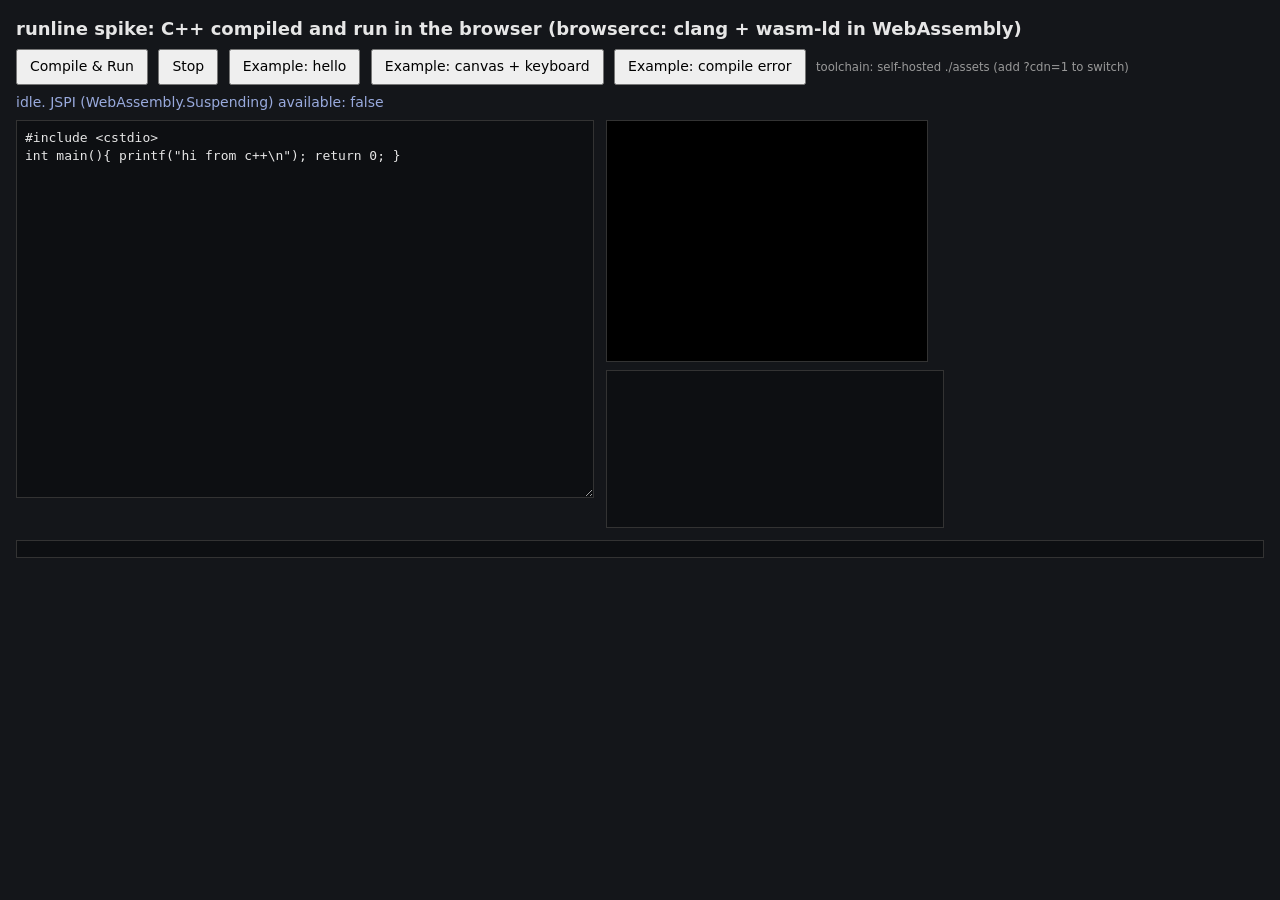
<file: spikes/cpp/index.html>
<!doctype html>
<html lang="en">
<head>
<meta charset="utf-8">
<title>runline spike: C++ compiled and run in the browser</title>
<style>
  body { font: 14px/1.4 system-ui, sans-serif; margin: 16px; background: #14161a; color: #e6e6e6; }
  h1 { font-size: 18px; margin: 0 0 8px; }
  .row { display: flex; gap: 12px; align-items: flex-start; flex-wrap: wrap; }
  textarea { width: 560px; height: 360px; font: 13px/1.35 ui-monospace, Menlo, monospace; background: #0d0f12; color: #e6e6e6; border: 1px solid #333; padding: 8px; }
  canvas { background: #000; border: 1px solid #333; display: block; outline: none; }
  pre { background: #0d0f12; border: 1px solid #333; padding: 8px; margin: 8px 0 0; width: 320px; height: 140px; overflow: auto; font: 12px/1.3 ui-monospace, Menlo, monospace; white-space: pre-wrap; }
  #status { margin: 8px 0; color: #9ad; }
  #err { color: #f88; }
  button { font: inherit; padding: 6px 12px; margin-right: 6px; }
  .ok { color: #8f8; }
  small { color: #999; }
</style>
</head>
<body>
<h1>runline spike: C++ compiled and run in the browser (browsercc: clang + wasm-ld in WebAssembly)</h1>
<div>
  <button id="run">Compile &amp; Run</button>
  <button id="stop">Stop</button>
  <button id="ex-hello">Example: hello</button>
  <button id="ex-canvas">Example: canvas + keyboard</button>
  <button id="ex-err">Example: compile error</button>
  <small id="src-info"></small>
</div>
<div id="status">idle</div>
<div class="row">
  <textarea id="src" spellcheck="false"></textarea>
  <div>
    <canvas id="cv" width="320" height="240" tabindex="0"></canvas>
    <pre id="out"></pre>
  </div>
</div>
<pre id="timing" style="width:auto;height:auto;margin-top:12px"></pre>

<script type="module">
const params = new URLSearchParams(location.search);
const useCdn = params.get("cdn") === "1";
// browsercc resolves clang.wasm / lld.wasm / sysroot.tar relative to its own index.js
// (import.meta.url), so pointing the import at a different base is all that is needed.
const BROWSERCC_BASE = useCdn
  ? "https://cdn.jsdelivr.net/npm/browsercc@0.1.1/dist/"
  : new URL("./assets/browsercc/", location.href).href;
const WASI_SHIM = useCdn
  ? "https://cdn.jsdelivr.net/npm/@bjorn3/browser_wasi_shim@0.4.2/dist/index.js"
  : new URL("./assets/wasi_shim/index.js", location.href).href;

const $ = (id) => document.getElementById(id);
const src = $("src"), out = $("out"), status = $("status"), timing = $("timing");
const cv = $("cv"), ctx = cv.getContext("2d");
$("src-info").textContent = `toolchain: ${useCdn ? "jsDelivr CDN" : "self-hosted ./assets"} (add ?cdn=1 to switch)`;

const EX_HELLO = `#include <cstdio>
int main(){ printf("hi from c++\\n"); return 0; }
`;

const EX_ERR = `#include <cstdio>
int main() {
  int x = "not an int";
  printf("%d\\n", x)
  return 0;
}
`;

const EX_CANVAS = `// Canvas + keyboard from C++. The rl_* functions are implemented in JS
// and imported into the wasm module via import_module/import_name.
#include <cstdio>
#define RL(name) __attribute__((import_module("rl"), import_name(#name)))
RL(clear)      void rl_clear();
RL(color)      void rl_color(int r, int g, int b);
RL(rect)       void rl_rect(int x, int y, int w, int h);
RL(key)        int  rl_key(int keyCode);       // 1 while the key is held
RL(next_frame) void rl_next_frame();           // blocks until the next animation frame (JSPI)

int main() {
  int x = 140, y = 100, vx = 2, vy = 1;
  for (int frame = 0; frame < 600; frame++) {
    if (rl_key(37)) x -= 3;   // left
    if (rl_key(39)) x += 3;   // right
    if (rl_key(38)) y -= 3;   // up
    if (rl_key(40)) y += 3;   // down
    x += vx; y += vy;
    if (x < 0 || x > 280) vx = -vx;
    if (y < 0 || y > 200) vy = -vy;
    rl_clear();
    rl_color(30, 30, 45);  rl_rect(0, 0, 320, 240);
    rl_color(255, 120, 0); rl_rect(x, y, 40, 40);
    if (frame % 60 == 0) printf("frame %d  pos=(%d,%d)\\n", frame, x, y);
    rl_next_frame();
  }
  printf("done after 600 frames\\n");
  return 0;
}
`;

src.value = EX_HELLO;
$("ex-hello").onclick = () => (src.value = EX_HELLO);
$("ex-canvas").onclick = () => (src.value = EX_CANVAS);
$("ex-err").onclick = () => (src.value = EX_ERR);

const hasJSPI = typeof WebAssembly.Suspending === "function" && typeof WebAssembly.promising === "function";
const log = (s) => { out.textContent += s; out.scrollTop = out.scrollHeight; };
const setStatus = (s, cls = "") => { status.textContent = s; status.className = cls; };

// --- keyboard state shared with the running program -----------------------
const keysDown = new Set();
cv.addEventListener("keydown", (e) => { keysDown.add(e.keyCode); e.preventDefault(); });
cv.addEventListener("keyup", (e) => { keysDown.delete(e.keyCode); });

// --- lazy-load the toolchain and runtime -----------------------------------
let ccPromise = null;
async function loadToolchain() {
  if (!ccPromise) {
    ccPromise = Promise.all([import(BROWSERCC_BASE + "index.js"), import(WASI_SHIM)]);
  }
  return ccPromise;
}

let generation = 0;
$("stop").onclick = () => { generation++; setStatus("stopped"); };

function makeRlImports(gen) {
  const nextFrame = () => new Promise((resolve, reject) => {
    requestAnimationFrame(() => (gen === generation ? resolve() : reject(new Error("program stopped"))));
  });
  return {
    clear: () => ctx.clearRect(0, 0, cv.width, cv.height),
    color: (r, g, b) => { ctx.fillStyle = `rgb(${r},${g},${b})`; },
    rect: (x, y, w, h) => ctx.fillRect(x, y, w, h),
    key: (code) => (keysDown.has(code) ? 1 : 0),
    // With JSPI the wasm stack suspends inside this import until the promise resolves.
    next_frame: hasJSPI
      ? new WebAssembly.Suspending(nextFrame)
      : () => { throw new Error("rl_next_frame needs JSPI (WebAssembly.Suspending), not available in this browser"); },
  };
}

function resourceTimings() {
  return performance.getEntriesByType("resource")
    .filter((r) => /clang\.wasm|lld\.wasm|sysroot\.tar|clang\.js|lld\.js/.test(r.name))
    .map((r) => `  ${r.name.split("/").pop().padEnd(12)} ${(r.transferSize / 1e6).toFixed(1).padStart(6)} MB transferred (${(r.decodedBodySize / 1e6).toFixed(1)} MB decoded)  ${r.duration.toFixed(0)} ms`)
    .join("\n");
}

let runCount = 0;
async function compileAndRun() {
  const myGen = ++generation;
  out.textContent = "";
  ctx.clearRect(0, 0, cv.width, cv.height);
  const flags = ["-std=c++20", "-O2"];
  try {
    setStatus(runCount === 0 ? "loading toolchain (first use: ~94 MB of wasm + sysroot)..." : "compiling...");
    const tLoad0 = performance.now();
    const [cc, shim] = await loadToolchain();
    const tLoad1 = performance.now();

    setStatus("compiling...");
    const tc0 = performance.now();
    const { module, compileOutput } = await cc.compile({ source: src.value, fileName: "main.cpp", flags });
    const tc1 = performance.now();
    runCount++;

    const lines = [
      `run #${runCount}  JSPI: ${hasJSPI ? "yes" : "no"}  flags: ${flags.join(" ")}`,
      `  toolchain import: ${(tLoad1 - tLoad0).toFixed(0)} ms   compile+link (incl. first-use wasm instantiation): ${(tc1 - tc0).toFixed(0)} ms`,
    ];
    if (runCount === 1) lines.push(resourceTimings());
    timing.textContent = lines.join("\n") + "\n" + timing.textContent;

    if (compileOutput.trim()) log(compileOutput + "\n");
    if (!module) { setStatus("compile failed"); status.style.color = "#f88"; return; }
    status.style.color = "";

    setStatus("running...");
    const { WASI, File, OpenFile, ConsoleStdout, WASIProcExit } = shim;
    const dec = new TextDecoder();
    const fds = [
      new OpenFile(new File(new Uint8Array(0))),      // stdin (empty)
      new ConsoleStdout((d) => log(dec.decode(d))),   // stdout
      new ConsoleStdout((d) => log(dec.decode(d))),   // stderr
    ];
    const wasi = new WASI(["main"], [], fds);
    const instance = await WebAssembly.instantiate(module, {
      wasi_snapshot_preview1: wasi.wasiImport,
      rl: makeRlImports(myGen),
    });
    wasi.inst = instance;
    cv.focus();
    const tr0 = performance.now();
    let exitCode = 0;
    try {
      if (hasJSPI) await WebAssembly.promising(instance.exports._start)();
      else instance.exports._start();
    } catch (e) {
      if (e instanceof WASIProcExit) exitCode = e.code; else throw e;
    }
    const tr1 = performance.now();
    if (myGen === generation) setStatus(`exited with code ${exitCode} after ${(tr1 - tr0).toFixed(0)} ms`, exitCode === 0 ? "ok" : "");
  } catch (e) {
    if (myGen !== generation) return;
    setStatus("error: " + (e && e.message ? e.message : e));
    status.style.color = "#f88";
    log("\n[runtime error] " + (e && e.stack ? e.stack : e) + "\n");
  }
}
$("run").onclick = compileAndRun;
setStatus(`idle. JSPI (WebAssembly.Suspending) available: ${hasJSPI}`);
</script>
</body>
</html>
</file>
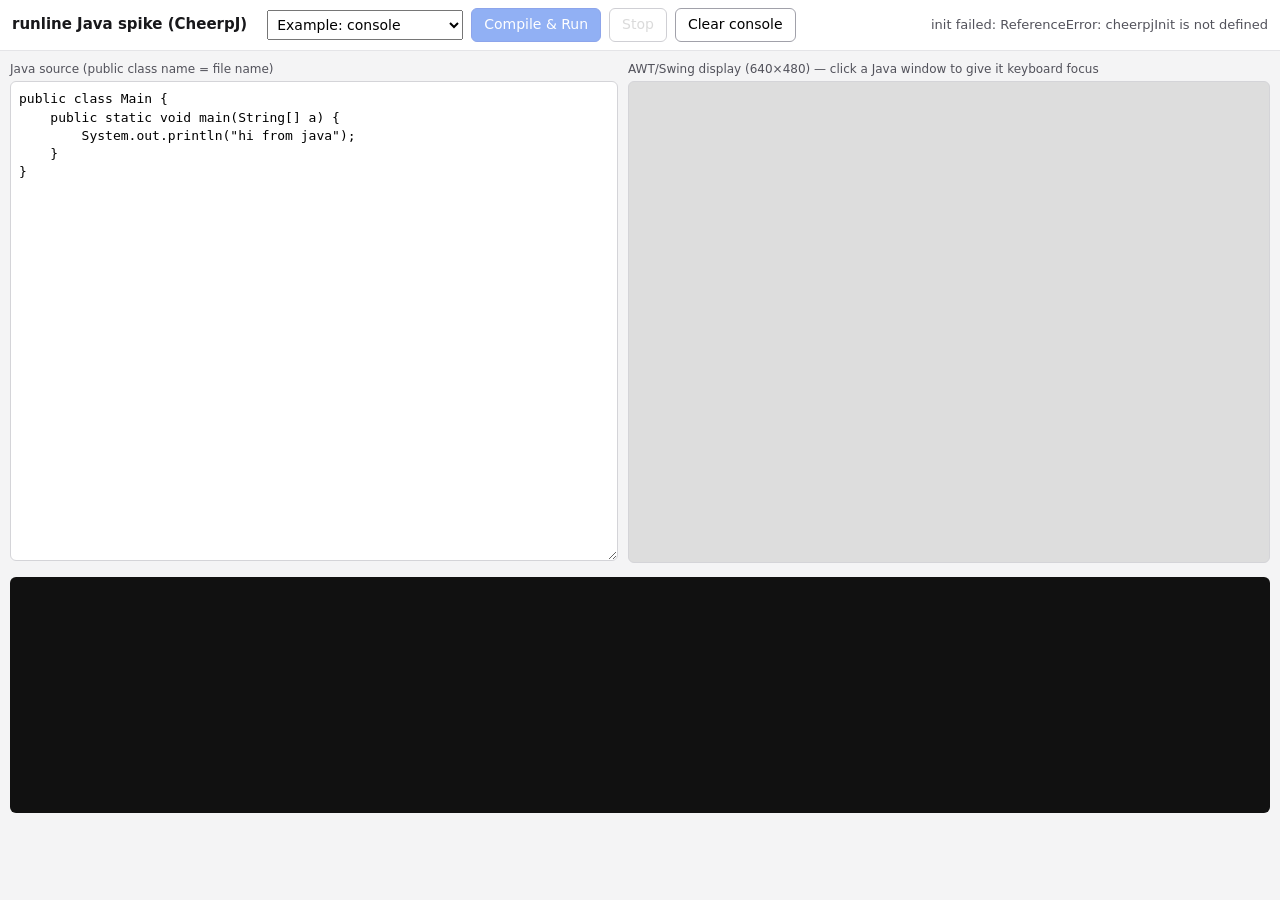
<file: spikes/java/index.html>
<!doctype html>
<html lang="en">
<head>
<meta charset="utf-8">
<title>runline spike: Java in the browser (CheerpJ)</title>
<!--
  CheerpJ 4.3 loader (released 2026-04-21, latest on the CDN as of 2026-09-12).
  Only this ~2.5 KB loader is fetched eagerly; cj3.js / cj3.wasm / cj3n8.wasm and the
  Java runtime jars are fetched on demand from the same CDN path.
  The Community License requires loading from cjrtnc.leaningtech.com (no self-hosting).
-->
<script src="https://cjrtnc.leaningtech.com/4.3/loader.js"></script>
<style>
  :root { color-scheme: light; }
  body { margin: 0; font: 14px/1.4 system-ui, sans-serif; background: #f4f4f5; color: #18181b; }
  header { display: flex; gap: 8px; align-items: center; padding: 8px 12px; background: #fff; border-bottom: 1px solid #e4e4e7; flex-wrap: wrap; }
  header h1 { font-size: 15px; margin: 0 12px 0 0; }
  button { font: inherit; padding: 6px 12px; border: 1px solid #a1a1aa; border-radius: 6px; background: #fff; cursor: pointer; }
  button:disabled { opacity: .5; cursor: default; }
  button.primary { background: #2563eb; color: #fff; border-color: #1d4ed8; }
  #status { margin-left: auto; font-size: 13px; color: #52525b; }
  main { display: grid; grid-template-columns: 1fr 1fr; gap: 10px; padding: 10px; }
  textarea { width: 100%; height: 480px; box-sizing: border-box; font: 13px/1.4 ui-monospace, Menlo, monospace; border: 1px solid #d4d4d8; border-radius: 6px; padding: 8px; resize: vertical; white-space: pre; }
  /* The runner iframe is created inside this box; the Java display fills the iframe. */
  #display-wrap { width: 640px; height: 480px; border: 1px solid #d4d4d8; border-radius: 6px; background: #ddd; position: relative; overflow: hidden; }
  #display-wrap.focused { outline: 3px solid #2563eb; }
  #display-wrap iframe { display: block; width: 100%; height: 100%; border: 0; }
  #out { grid-column: 1 / -1; background: #111; color: #d4d4d8; font: 12px/1.4 ui-monospace, Menlo, monospace; padding: 8px; border-radius: 6px; height: 220px; overflow: auto; white-space: pre-wrap; margin: 0; }
  #out .meta { color: #60a5fa; }
  #out .javac { color: #fbbf24; }
  /* Sink for the compiler JVM's stdout/stderr. CheerpJ writes into #console with
     `textContent +=`, so it must contain nothing but text; we mirror it into #out. */
  #console { display: none; }
  label { font-size: 12px; color: #52525b; display: block; margin-bottom: 4px; }
  select { font: inherit; padding: 5px; }
</style>
</head>
<body>
<header>
  <h1>runline Java spike (CheerpJ)</h1>
  <select id="examples">
    <option value="console">Example: console</option>
    <option value="swing">Example: Swing game</option>
    <option value="error">Example: compile error</option>
  </select>
  <button id="run" class="primary" disabled>Compile &amp; Run</button>
  <button id="stop" disabled>Stop</button>
  <button id="clear">Clear console</button>
  <span id="status">loading CheerpJ…</span>
</header>
<main>
  <div>
    <label for="src">Java source (public class name = file name)</label>
    <textarea id="src" spellcheck="false"></textarea>
  </div>
  <div>
    <label>AWT/Swing display (640×480) — click a Java window to give it keyboard focus</label>
    <div id="display-wrap"></div>
  </div>
  <pre id="out"></pre>
  <pre id="console"></pre>
</main>

<script>
// ---------------------------------------------------------------------------
// Example programs
// ---------------------------------------------------------------------------
const EXAMPLES = {
  console: `public class Main {
    public static void main(String[] a) {
        System.out.println("hi from java");
    }
}
`,
  swing: `import javax.swing.*;
import java.awt.*;
import java.awt.event.*;

public class Main {
    public static void main(String[] args) {
        SwingUtilities.invokeLater(() -> {
            JFrame f = new JFrame("Square game");
            f.setDefaultCloseOperation(JFrame.EXIT_ON_CLOSE);
            GamePanel p = new GamePanel();
            f.setContentPane(p);
            f.pack();
            f.setLocation(20, 20);
            f.setVisible(true);
            p.requestFocusInWindow();
        });
    }
}

class GamePanel extends JPanel implements ActionListener, KeyListener {
    int x = 40, y = 40, vx = 3, vy = 2, size = 30;
    int frames = 0;
    String lastKey = "(none)";

    GamePanel() {
        setPreferredSize(new Dimension(500, 380));
        setBackground(Color.BLACK);
        setFocusable(true);
        addKeyListener(this);
        new Timer(16, this).start();
    }

    public void actionPerformed(ActionEvent e) {
        x += vx; y += vy;
        if (x < 0 || x + size > getWidth())  { vx = -vx; x += vx; }
        if (y < 0 || y + size > getHeight()) { vy = -vy; y += vy; }
        frames++;
        if (frames % 60 == 0) System.out.println("frame " + frames + " at (" + x + "," + y + ")");
        repaint();
    }

    protected void paintComponent(Graphics g) {
        super.paintComponent(g);
        g.setColor(Color.CYAN);
        g.fillRect(x, y, size, size);
        g.setColor(Color.WHITE);
        g.drawString("frame " + frames + "  last key: " + lastKey + "  (arrows move)", 10, 20);
    }

    public void keyPressed(KeyEvent e) {
        lastKey = KeyEvent.getKeyText(e.getKeyCode());
        switch (e.getKeyCode()) {
            case KeyEvent.VK_LEFT:  x -= 20; break;
            case KeyEvent.VK_RIGHT: x += 20; break;
            case KeyEvent.VK_UP:    y -= 20; break;
            case KeyEvent.VK_DOWN:  y += 20; break;
        }
        System.out.println("key " + lastKey);
        repaint();
    }
    public void keyReleased(KeyEvent e) {}
    public void keyTyped(KeyEvent e) {}
}
`,
  error: `public class Main {
    public static void main(String[] a) {
        int x = "not an int";
        System.out.println(y);
    }
}
`,
};

// ---------------------------------------------------------------------------
// UI helpers
// ---------------------------------------------------------------------------
const $ = (id) => document.getElementById(id);
const srcEl = $('src'), runBtn = $('run'), stopBtn = $('stop'), statusEl = $('status'), outEl = $('out');

function setStatus(s) { statusEl.textContent = s; console.log('[spike] ' + s); }
function append(text, cls) {
  const span = document.createElement('span');
  if (cls) span.className = cls;
  span.textContent = text;
  outEl.appendChild(span);
  outEl.scrollTop = outEl.scrollHeight;
}
function meta(s) { append(`[runline] ${s}\n`, 'meta'); }

// Mirror a CheerpJ "#console" sink (which only ever grows via `textContent +=`)
// into the visible output area. Returns a disconnect function.
function mirrorConsole(sink, cls) {
  let seen = 0;
  const flush = () => {
    const text = sink.textContent;
    if (text.length < seen) seen = 0;          // sink was cleared
    if (text.length > seen) { append(text.slice(seen), cls); seen = text.length; }
  };
  const mo = new MutationObserver(flush);
  mo.observe(sink, { childList: true, characterData: true, subtree: true });
  return () => { flush(); mo.disconnect(); };
}

$('examples').addEventListener('change', (e) => { srcEl.value = EXAMPLES[e.target.value]; });
srcEl.value = EXAMPLES.console;
$('clear').addEventListener('click', () => { outEl.textContent = ''; $('console').textContent = ''; });

const timings = {};
window.__timings = timings;

// ---------------------------------------------------------------------------
// Compiler JVM (lives in this page for the whole session, so javac stays warm)
// ---------------------------------------------------------------------------
const TOOLS_JAR = '/app/tools.jar';          // served next to this page (18 MB, read via HTTP Range requests)
let lib = null;                              // library-mode handle into the compiler JVM (for mkdir/rm on /files/)
let runId = 0;

async function initCompiler() {
  const t0 = performance.now();
  await cheerpjInit({ version: 8, status: 'none' });   // Java 8: tools.jar is the JDK 8 javac
  timings.initMs = Math.round(performance.now() - t0);
  mirrorConsole($('console'), 'javac');                 // javac diagnostics -> #out
  lib = await cheerpjRunLibrary('');                    // std library only, for java.io.File
  setStatus(`ready (init ${timings.initMs} ms)`);
  runBtn.disabled = false;
}

// Derive the class to run: the public class, or the first class, plus package if any.
function mainClassOf(src) {
  const pkg = /^\s*package\s+([\w.]+)\s*;/m.exec(src);
  const cls = /\bpublic\s+(?:final\s+)?class\s+(\w+)/.exec(src) || /\bclass\s+(\w+)/.exec(src);
  const name = cls ? cls[1] : 'Main';
  return { file: name + '.java', className: pkg ? pkg[1] + '.' + name : name };
}

// /files/ is IndexedDB-backed and persistent; it is *Java-writable only*, so directory
// management goes through library mode. Each run compiles into its own directory so a
// renamed class can never fall back to a stale .class from an earlier run.
async function mkdirs(path) {
  const File = await lib.java.io.File;
  const f = await new File(path);
  await f.mkdirs();
}
async function rmTree(path) {
  const File = await lib.java.io.File;
  const f = await new File(path);
  if (!(await f.exists())) return;
  if (await f.isDirectory()) {
    const kids = await f.listFiles();        // Java array proxy: use .length + index, not for..of
    for (let i = 0; i < kids.length; i++) await rmTree(await kids[i].getPath());
  }
  await f.delete();
}

async function compile(src) {
  const id = ++runId;
  const outDir = `/files/run${id}/`;
  const { file, className } = mainClassOf(src);

  // 1. Source -> /str/ (JS-writable, Java-readable, in-memory; no subdirectories allowed).
  cheerpOSAddStringFile('/str/' + file, src);

  // 2. Filesystem housekeeping via library mode, strictly *before* javac starts.
  //    PITFALL: running library-mode java.io.File calls concurrently with a javac run in
  //    the same JVM hung javac inside File.listFiles() (boot classpath scan) in testing.
  const tFs = performance.now();
  if (id > 1) await rmTree(`/files/run${id - 1}/`).catch((e) => console.warn('rmTree', e));
  await mkdirs(outDir);                       // javac needs -d to exist already
  timings.fsMs = Math.round(performance.now() - tFs);

  // 3. Run javac from tools.jar inside the compiler JVM. Diagnostics go to #console.
  const t0 = performance.now();
  const exit = await cheerpjRunMain('com.sun.tools.javac.Main', TOOLS_JAR + ':' + outDir,
    '-d', outDir, '-Xlint:none', '-nowarn', '/str/' + file);
  const compileMs = Math.round(performance.now() - t0);
  timings.compiles = (timings.compiles || []).concat(compileMs);

  return { exit, outDir, className, compileMs };
}

// ---------------------------------------------------------------------------
// Runner JVM: one throwaway same-origin iframe per run. Stopping a program = removing
// the iframe (there is no CheerpJ API to kill threads, and cheerpjRunMain does not
// resolve while AWT threads are alive). The iframe's own #console captures the
// program's stdout/stderr and is mirrored into #out.
// ---------------------------------------------------------------------------
let runner = null;       // { iframe, stopMirror }

const RUNNER_HTML = `<!doctype html><html><head><meta charset="utf-8">
<script src="https://cjrtnc.leaningtech.com/4.3/loader.js"><\/script>
<style>html,body{margin:0;height:100%;background:#ddd}#d{width:100%;height:100%}<\/style>
</head><body><div id="d"></div><pre id="console" style="display:none"></pre>
<script>
window.__run = async (className, classPath) => {
  const t0 = performance.now();
  await cheerpjInit({ version: 8, status: 'none' });
  window.__initMs = Math.round(performance.now() - t0);
  cheerpjCreateDisplay(-1, -1, document.getElementById('d'));   // fills the iframe
  const t1 = performance.now();
  const code = await cheerpjRunMain(className, classPath);      // resolves when the JVM exits
  window.__runMs = Math.round(performance.now() - t1);
  return code;
};
<\/script></body></html>`;

function stopRunner() {
  if (!runner) return;
  runner.stopMirror();
  runner.iframe.remove();     // kills the JVM, all its threads, timers and windows
  runner = null;
  $('display-wrap').classList.remove('focused');
  stopBtn.disabled = true;
}

function startRunner(className, classPath) {
  stopRunner();
  const iframe = document.createElement('iframe');
  iframe.srcdoc = RUNNER_HTML;               // same origin as this page, so we can script it
  $('display-wrap').appendChild(iframe);
  return new Promise((resolve) => {
    iframe.addEventListener('load', async () => {
      const w = iframe.contentWindow;
      const stopMirror = mirrorConsole(w.document.getElementById('console'));
      runner = { iframe, stopMirror };
      stopBtn.disabled = false;
      // Keyboard: CheerpJ listens on a hidden <textarea> inside #cheerpjDisplay. Clicking a
      // Java window focuses it; we also focus it as soon as the first window appears.
      const focusJava = () => { const ta = w.document.querySelector('#cheerpjDisplay textarea'); if (ta) ta.focus(); };
      new MutationObserver((m, mo) => { if (w.document.querySelector('.cjWindow')) { focusJava(); mo.disconnect(); } })
        .observe(w.document.body, { childList: true, subtree: true });
      w.document.addEventListener('focusin', () => $('display-wrap').classList.add('focused'));
      w.document.addEventListener('focusout', () => $('display-wrap').classList.remove('focused'));
      w.__runnerResources = () => w.cjGetRuntimeResources && w.cjGetRuntimeResources();

      const code = await w.__run(className, classPath);
      timings.runnerInitMs = w.__initMs;
      timings.lastRunMs = w.__runMs;
      resolve(code);
    }, { once: true });
  });
}

async function compileAndRun() {
  runBtn.disabled = true;
  stopRunner();
  const src = srcEl.value;
  meta('compiling…');
  setStatus('compiling…');
  let res;
  try {
    res = await compile(src);
  } catch (e) {
    meta('compile crashed: ' + e); console.error(e);
    runBtn.disabled = false; setStatus('compile crashed'); return;
  }
  if (res.exit !== 0) {
    meta(`javac failed (exit ${res.exit}) in ${res.compileMs} ms`);
    setStatus(`compile error (${res.compileMs} ms)`);
    runBtn.disabled = false;
    return;
  }
  meta(`compiled ${res.className} in ${res.compileMs} ms; starting runner…`);
  setStatus(`running (compile ${res.compileMs} ms)`);
  runBtn.disabled = false;      // a new run stops the previous one
  const code = await startRunner(res.className, res.outDir);
  if (runner && runner.iframe.isConnected) {
    meta(`program exited with code ${code} after ${timings.lastRunMs} ms`);
    setStatus(`exited (${code})`);
  }
}

runBtn.addEventListener('click', compileAndRun);
stopBtn.addEventListener('click', () => { stopRunner(); meta('stopped'); setStatus('stopped'); });
window.__stopRunner = stopRunner;
window.__runner = () => runner;
initCompiler().catch((e) => { setStatus('init failed: ' + e); console.error(e); });
</script>
</body>
</html>
</file>
